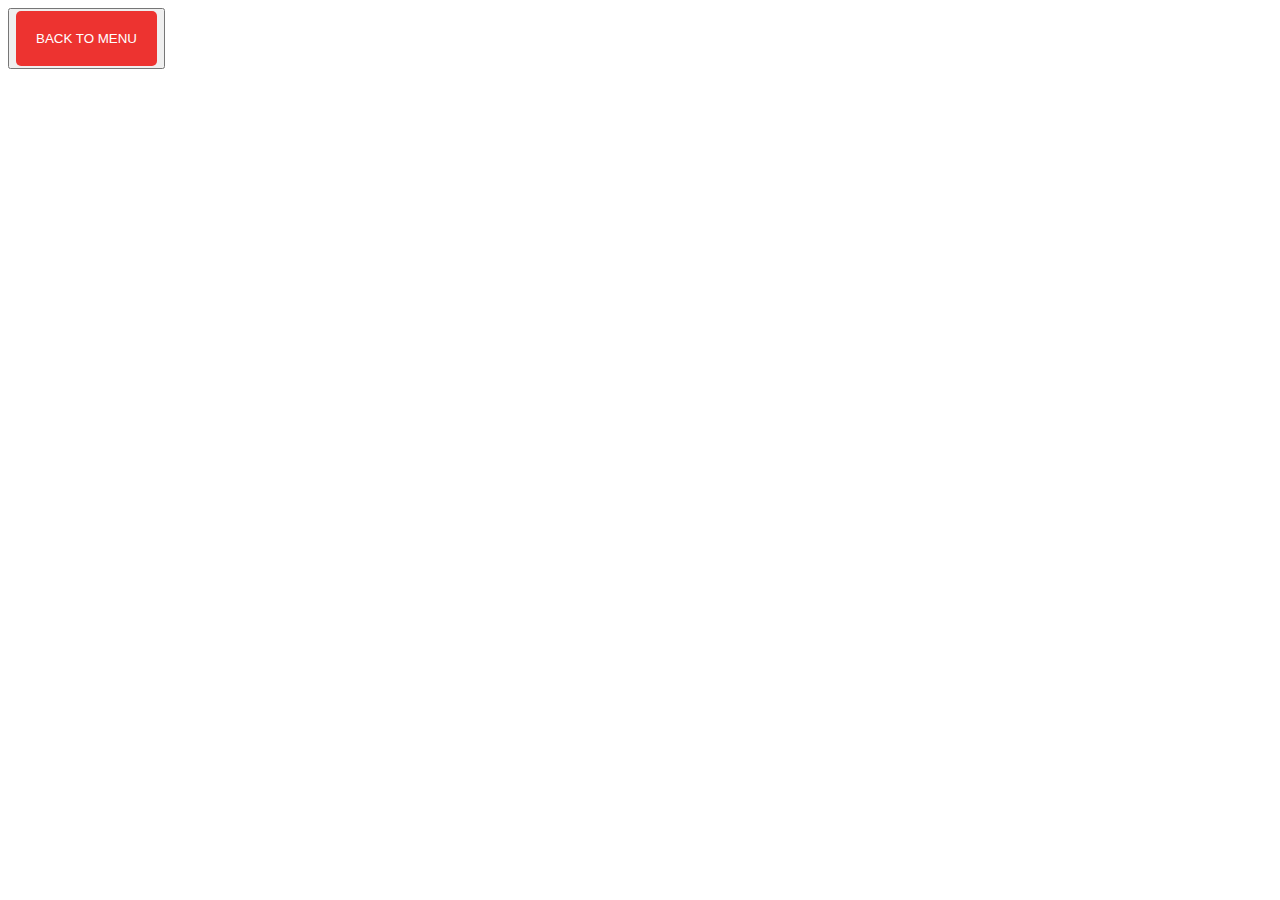
<file: cal.html>
<!DOCTYPE html>
<html lang="en">
<head>
    <meta charset="UTF-8">
    <meta name="viewport" content="width=device-width, initial-scale=1.0">
    <title>Document</title>
    <link rel="stylesheet" href="cal.css">
</head>
<body>
    <button><a href="index.html">back to Menu </a></button>
</body>
</html>
</file>
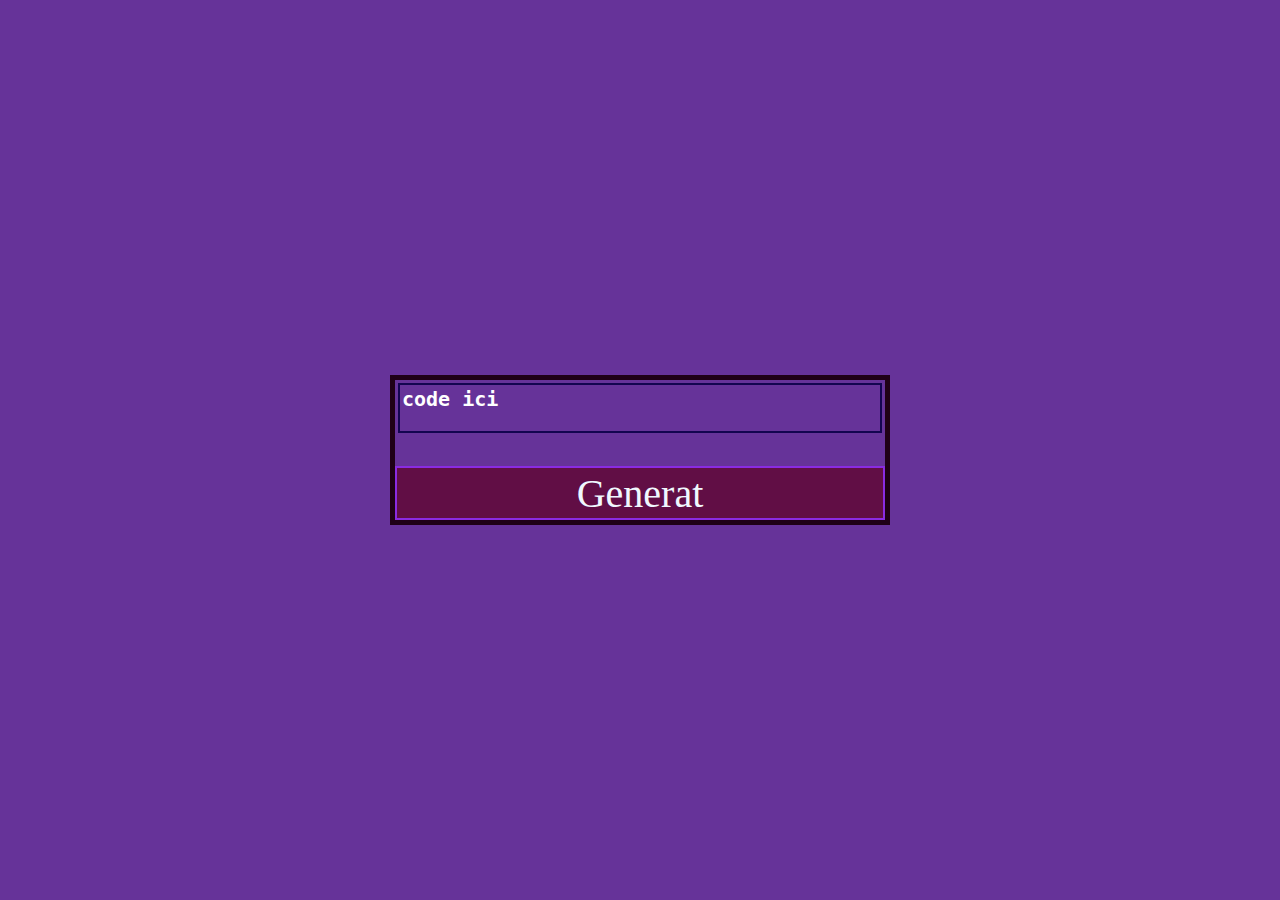
<file: pw.html>
<!DOCTYPE html>
<html lang="en">

<head>
    <meta charset="UTF-8">
    <meta name="viewport" content="width=device-width, initial-scale=1.0">
    <title>Psassword Generator</title>
<link rel="stylesheet" href="pw.css">
<script src="pw.js" defer></script>
</head>

<body>
    <!-- <button><a href="index.html">back to Menu </a></button> -->

   <div class="container">
       <div class="head">
           <samp id="span">code ici </samp>
       </div>
       <div class="foot">
           <button id="btn">Generat</button>
       </div>
   </div>
</body>

</html>
</file>
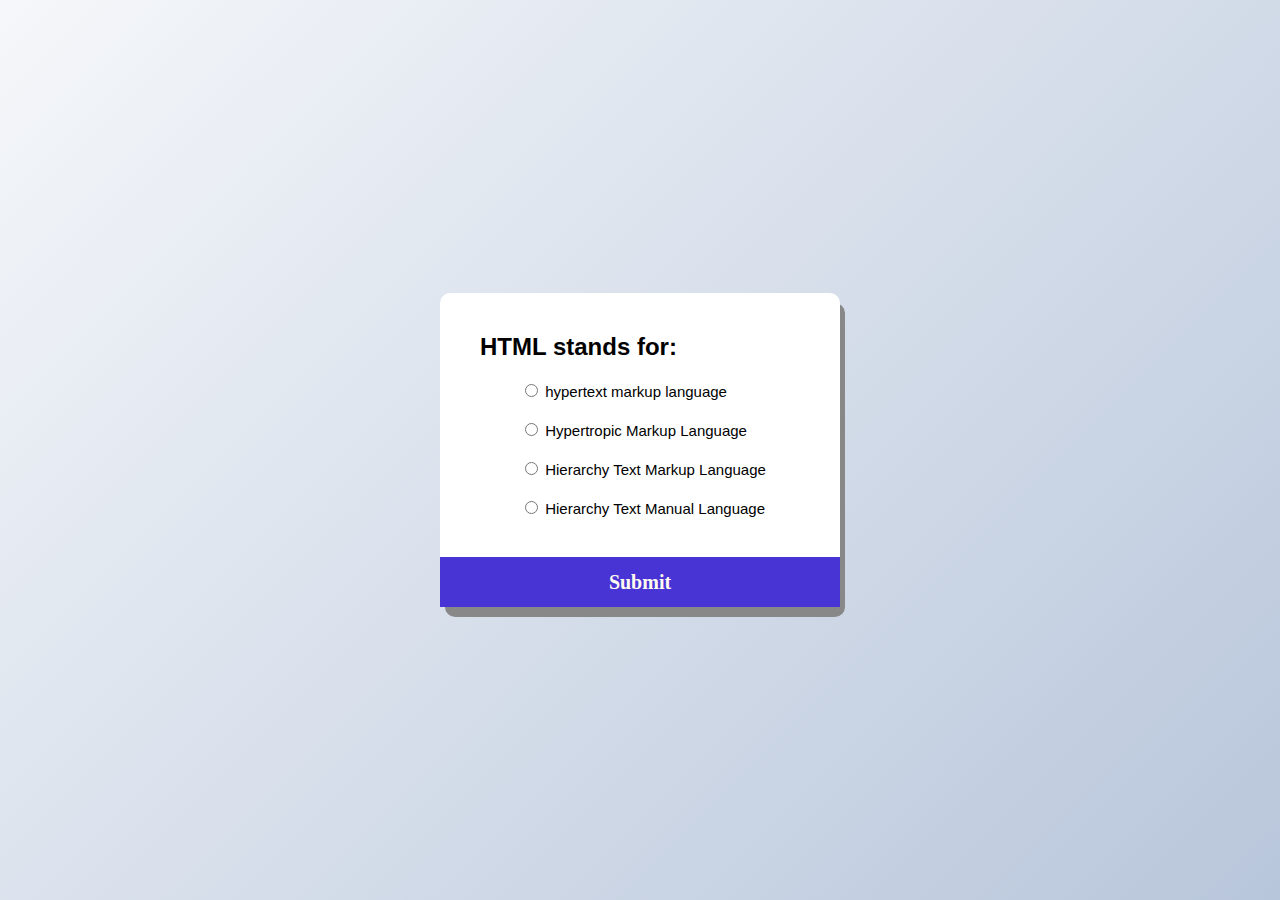
<file: quiz.html>
<!DOCTYPE html>
<html lang="en">

<head>
    <meta charset="UTF-8" />
    <meta name="viewport" content="width=device-width, initial-scale=1.0" />
    <title>Quiz </title>
    <link rel="stylesheet" href="quiz.css" />
    <script src="quiz.js" defer></script>
</head>

<body>
    <div class="quiz-container" id="quiz">
        <div class="quiz-header">
            <h2 id="question">Question text</h2>
            <ul>
                <li>
                    <input type="radio" id="a" name="answer" class="answer"  />
                    <label id="a_text" for="a">Question</label>
                </li>
                <li>
                    <input type="radio" id="b" name="answer" class="answer" />
                    <label id="b_text" for="b">Question</label>
                </li>
                <li>
                    <input type="radio" id="c" name="answer" class="answer" />
                    <label id="c_text" for="c">Question</label>
                </li>
                <li>
                    <input type="radio" id="d" name="answer" class="answer" />
                    <label id="d_text" for="d">Question</label>
                </li>
            </ul>
        </div>
        <button id="submit">Submit</button>
    </div>
</body>

</html>
</file>
<file: cal.css>
@import url("https://fonts.googleapis.com/css2?family=Imbue&display=swap");

button a {
  color: #fff;
  text-transform: uppercase;
  text-decoration: none;
  background: #ed3330;
  padding: 20px;
  border-radius: 5px;
  display: inline-block;
  border: none;
  transition: all 0.4s ease 0s;
}
button:hover {
  background: #434343;
  letter-spacing: 1px;
  -webkit-box-shadow: 0px 5px 40px -10px rgba(0, 0, 0, 0.57);
  -moz-box-shadow: 0px 5px 40px -10px rgba(0, 0, 0, 0.57);
  box-shadow: 5px 40px -10px rgba(0, 0, 0, 0.57);
  transition: all 0.4s ease 0s;
}
</file>
<file: pw.css>
@import url("https://fonts.googleapis.com/css2?family=Poppins:wght@200;400;600&display=swap");

*{
  box-sizing: border-box;
}
body{
  margin: 0px;
  padding: 0px;
  background-color: rebeccapurple;
  color: white;
  display: flex;
  align-items: center;
  justify-content: center;
  font-family: "Poppins", sans-serif;
  margin: 0;
  min-height: 100vh;
}
.container{
  border: 5px solid rgb(31, 1, 22);
  width: 500px;
  height: 150px;
}
.head{
  margin: 3px;
  padding: 2px;
  border: 2px solid rgb(19, 5, 80);
  height: 50px;
}

.foot{
  border: 2px solid blueviolet;
  position:relative;
  top:30px
}
#btn{
  width: 100%;
  height: 50px;
  background-color: #610e45 ;
  border: none;
  color: aliceblue;
  font-size: 40px;
  font-family:fantasy;
}
#btn:hover{
  background-color: #6d0e6d;
}
#span{
  font-size: 20px;
  font-weight: bold;
  font-style: normal;
  text-decoration: darkorchid;
  text-align: center;
  justify-content: center;

  
}
</file>
<file: quiz.css>
* {
  box-sizing: border-box;
}
body {
  background-color: #b8c6db;
  background-image: linear-gradient(315deg, #b8c6db 0%, #f5f7fa 100%);
  display: flex;
  align-items: center;
  justify-content: center;
  font-family: "Poppins", sans-serif;
  margin: 0;
  min-height: 100vh;
}
.quiz-container {
  background-color: #fff;
  font-family: Verdana, Geneva, Tahoma, sans-serif;
  border-radius: 10px;
  box-shadow: 5px 10px #888888;
  width: 400px;
  max-width: 100%;
}
.quiz-header {
  padding: 20px;
}
ul {
  list-style-type: none;
}
h2 {
  margin: 20px;
}
ul li {
  margin: 20px;
  font-size: 15px;
}
button {
  background-color: #4834d4;
  display: block;
  width: 100%;
  height: 50px;
  border: none;
  font-family: Georgia, Times, "Times New Roman", serif;
  font-weight: bold;
  cursor: pointer;
  font-size: 20px;
  color: floralwhite;
}
button:hover {
  background-color: #30336b;
}
</file>
